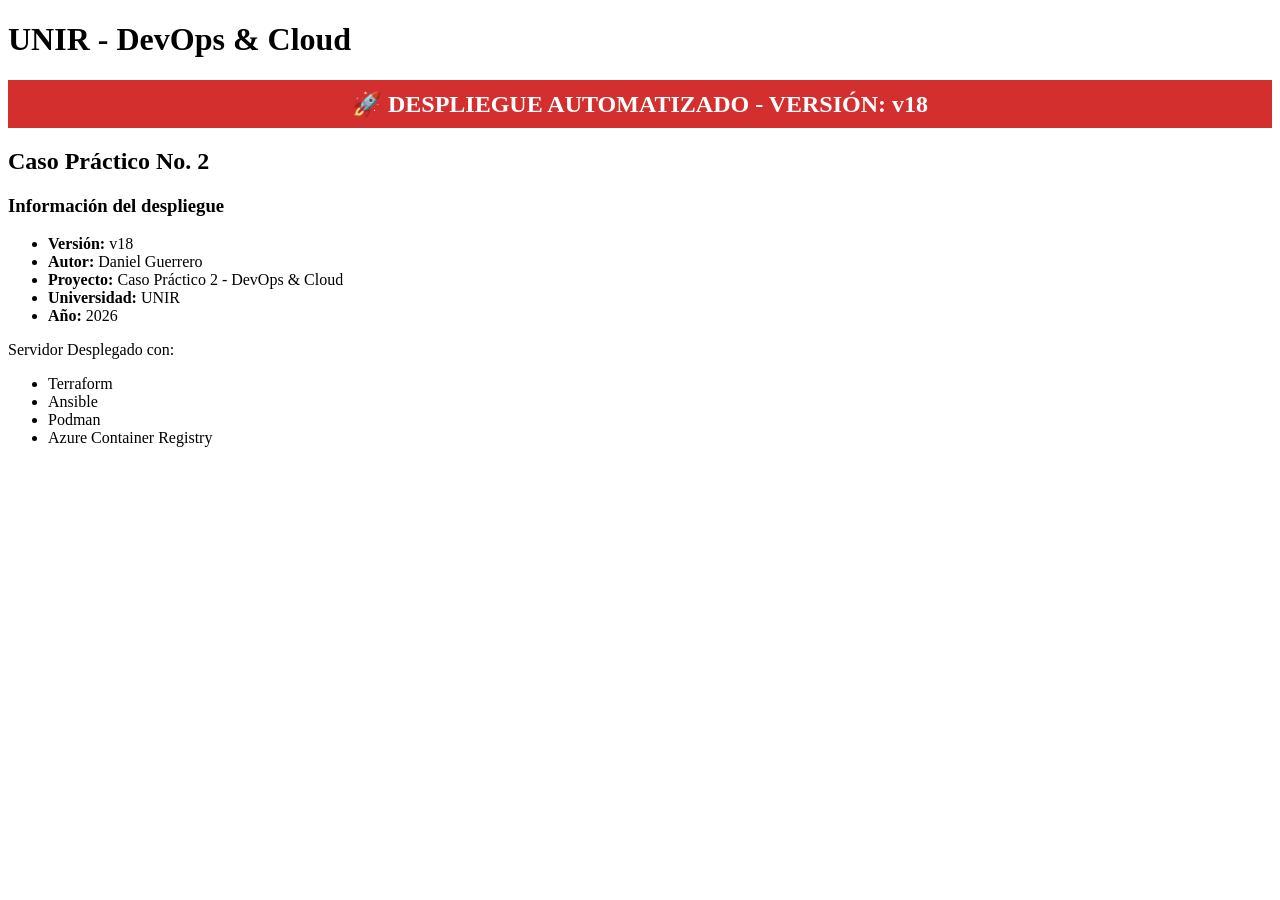
<file: app/podman/html/index.html>
<!DOCTYPE html>
<html lang="es">
<head>
    <meta charset="UTF-8">
    <title>Caso Práctico N.2 - PODMAN</title>
</head>


<body>

<h1>UNIR - DevOps & Cloud</h1>
    

    <div style="color:white;
                background:#d32f2f;
                padding:10px;
                text-align:center;
                font-size:24px;
                font-weight:bold;">
        🚀 DESPLIEGUE AUTOMATIZADO - VERSIÓN: v18 
    </div>

<h2>Caso Práctico No. 2</h2>

<div class="version">

    <h3>Información del despliegue</h3>

    <ul>
        <li><strong>Versión:</strong> v18</li>
        <li><strong>Autor:</strong> Daniel Guerrero</li>
        <li><strong>Proyecto:</strong> Caso Práctico 2 - DevOps &amp; Cloud</li>
        <li><strong>Universidad:</strong> UNIR</li>
        <li><strong>Año:</strong> 2026</li>
    </ul>

</div>

<p>Servidor Desplegado con:</p>

<ul>
<li>Terraform</li>
<li>Ansible</li>
<li>Podman</li>
<li>Azure Container Registry</li>
</ul>

</body>
</html>
</file>
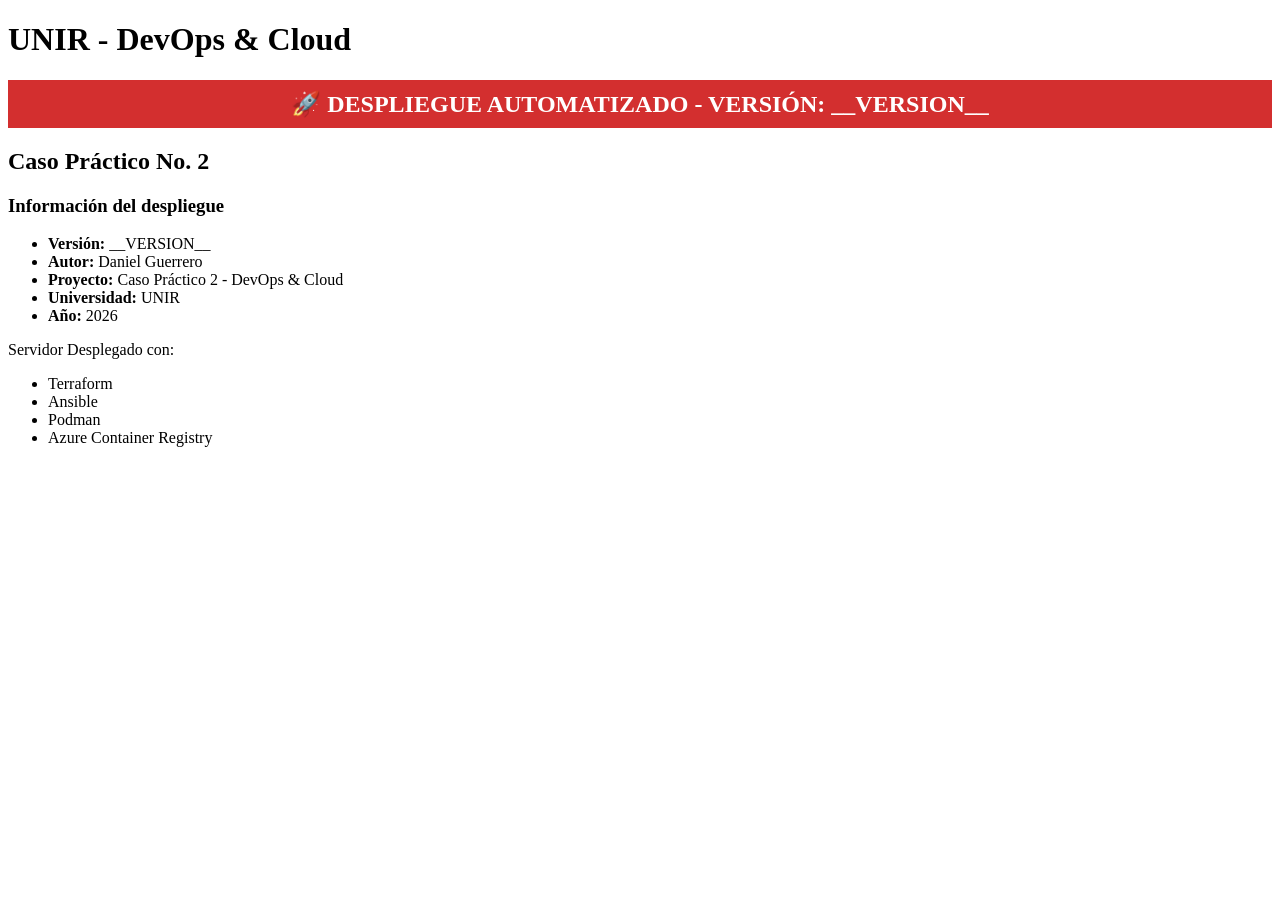
<file: app/podman/html/index.template.html>
<!DOCTYPE html>
<html lang="es">
<head>
    <meta charset="UTF-8">
    <title>Caso Práctico N.2 - PODMAN</title>
</head>


<body>

<h1>UNIR - DevOps & Cloud</h1>
    

    <div style="color:white;
                background:#d32f2f;
                padding:10px;
                text-align:center;
                font-size:24px;
                font-weight:bold;">
        🚀 DESPLIEGUE AUTOMATIZADO - VERSIÓN: __VERSION__ 
    </div>

<h2>Caso Práctico No. 2</h2>

<div class="version">

    <h3>Información del despliegue</h3>

    <ul>
        <li><strong>Versión:</strong> __VERSION__</li>
        <li><strong>Autor:</strong> Daniel Guerrero</li>
        <li><strong>Proyecto:</strong> Caso Práctico 2 - DevOps &amp; Cloud</li>
        <li><strong>Universidad:</strong> UNIR</li>
        <li><strong>Año:</strong> 2026</li>
    </ul>

</div>

<p>Servidor Desplegado con:</p>

<ul>
<li>Terraform</li>
<li>Ansible</li>
<li>Podman</li>
<li>Azure Container Registry</li>
</ul>

</body>
</html>
</file>
